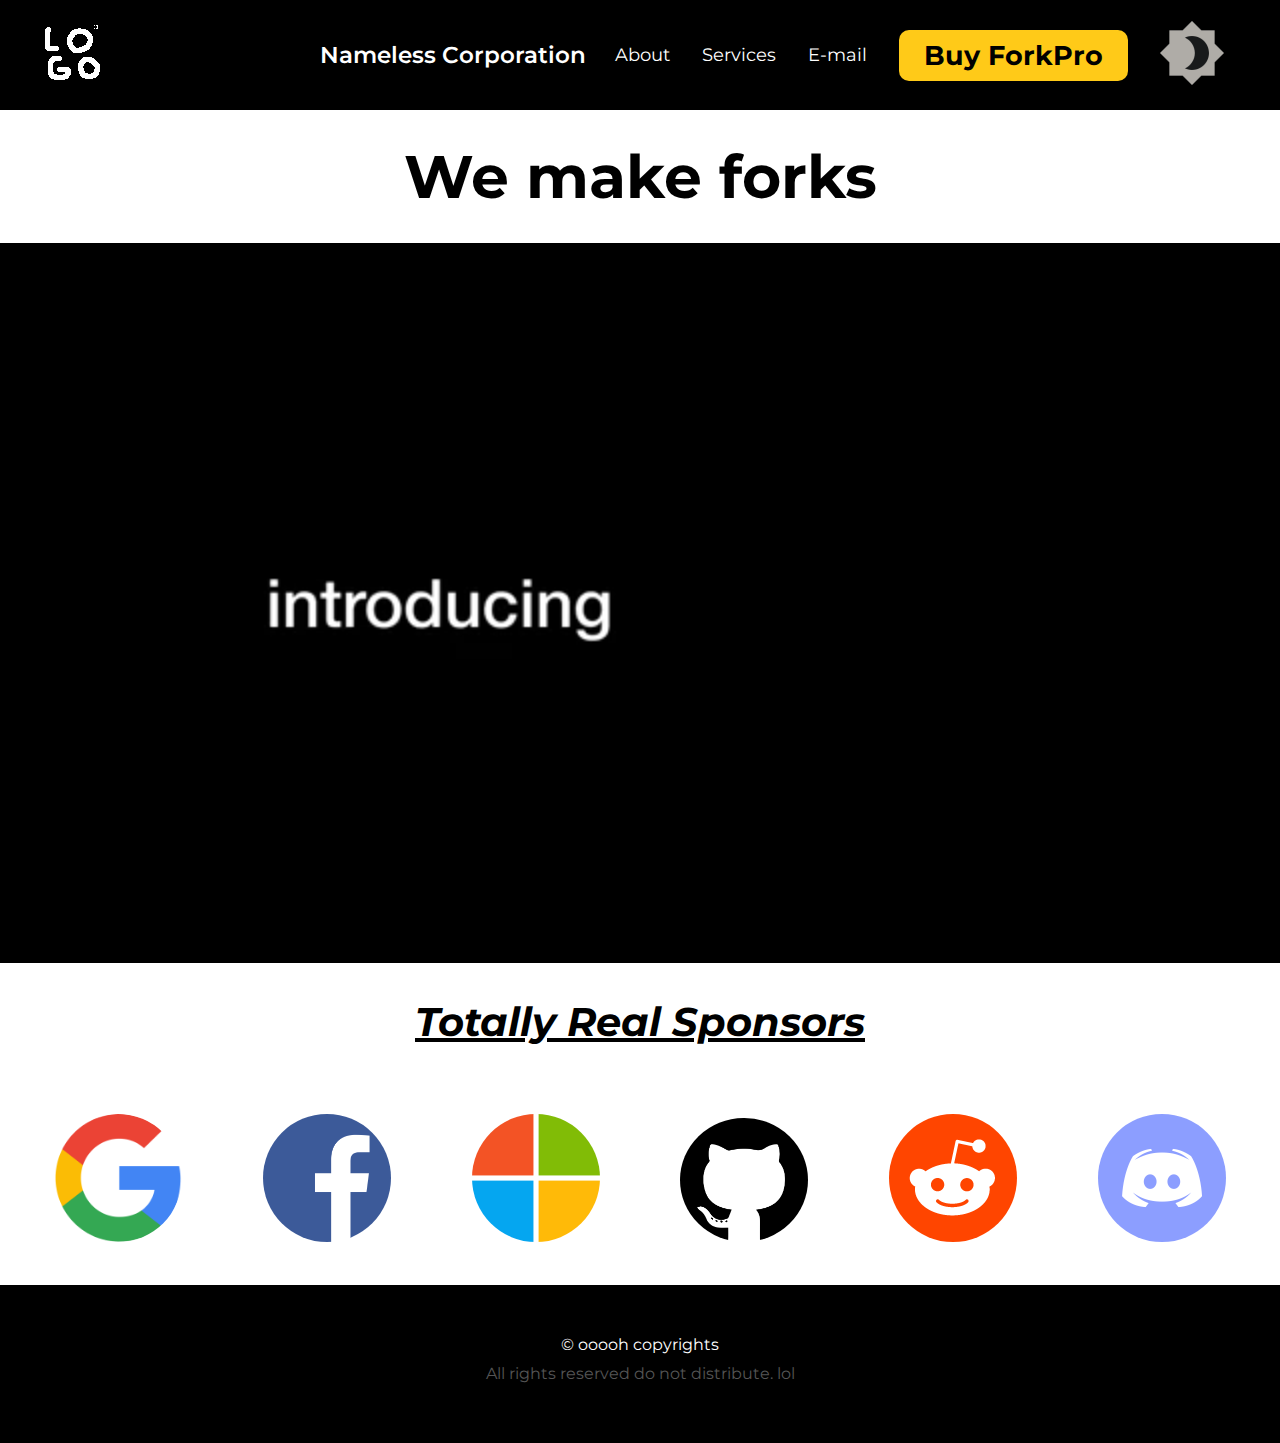
<file: index.html>
<!DOCTYPE html>
<html lang="en">
  <head>
    <meta charset="UTF-8">
    <meta http-equiv="X-UA-Compatible" content="IE=edge">
    <meta name="viewport" content="width=device-width, initial-scale=1.0">
    <title>HTML is 4 noob</title>
    <link rel="shortcut icon" type="image/png" href="img/favicon.png">
    <link rel="stylesheet" href="style.css">
    <link rel="stylesheet" href="darkmode.css">
    <link rel="stylesheet" href="nav.css">
    <script src="darkmode.js" defer></script>
    <script src="nav.js" defer></script>
  </head>
  <body>
    <header>
      <nav class="nav-bar">
        <a href="#" class="nav-button">
          <div class="menu-btn">
            <div class="menu-btn_burger"></div>
          </div>
        </a>
        <ul>
          <li class="logo"><a href="index.html"><img src="img/header.png" alt="header"></a></li>
          <li class="logo">Nameless Corporation</li>
          <ul class="items">
            <li class="links"><a href="about.html">About</a></li>
            <li class="links"><a href="services.html">Services</a></li>
            <li class="links"><a href="mailto:no-reply@google.com" target="_blank">E-mail</a></li>
            <li class="links"><a href="buy.html"><button class="buy-btn"><h1>Buy ForkPro</h1></button></a></li>
            <li class="links"><img class="btn-toggle" src="img/dark.png" alt="darkmode"></li>
          </ul>
        </ul>
      </nav>
    </header>
    <center>
      <h1 class="title">We make forks</h1>
      <video autoplay muted loop class="fork">
        <source src="vid/applefork.mp4" type="video/mp4">
      </video>
      <h1 class="title2"><em>Totally Real Sponsors</em></h1>
      <div class="box">
        <a class="a" href="https://google.com">
          <img class="img" src="img/google.png" alt="google">
        </a>
        <a class="a" href="https://facebook.com">
          <img class="img" src="img/facebook.png" alt="facebook">
        </a>
        <a class="a" href="https://microsoft.com">
          <img class="img" src="img/microsoft.png" alt="microsoft">
        </a>
        <a class="a" href="https://github.com">
          <img class="img" src="img/github.png" alt="github">
        </a>
        <a class="a" href="https://reddit.com">
          <img class="img" src="img/reddit.png" alt="reddit">
        </a>
        <a class="a" href="https://discord.com">
          <img class="img" src="img/discord.png" alt="discord">
        </a>
      </div>
    </center>
    <footer>
      <center>&copy; ooooh copyrights</center>
      <center><p>All rights reserved do not distribute. lol</p></center>
    </footer>
  </body>
</html>

<!-- <svg class="dark-mode-toggle-icon" viewBox="0 0 24 24">
  <path d="M20 8.69V4h-4.69L12 .69 8.69 4H4v4.69L.69 12 4 15.31V20h4.69L12 23.31 15.31 20H20v-4.69L23.31 12 20 8.69zM12 18c-.89 0-1.74-.2-2.5-.55C11.56 16.5 13 14.42 13 12s-1.44-4.5-3.5-5.45C10.26 6.2 11.11 6 12 6c3.31 0 6 2.69 6 6s-2.69 6-6 6z"></path>
  <path d="M0 0h24v24H0V0z" fill="none"></path>
</svg> -->
</file>
<file: style.css>
@import url('https://fonts.googleapis.com/css2?family=Montserrat:wght@700&display=swap');
* {
  margin: 0;
  padding: 0;
  text-decoration: none;
  box-sizing: border-box;
  font-family: "Montserrat", sans-serif;
}
body {
  min-height: 100vh;
  display: flex;
  flex-direction: column;
  background: #fff;
  color: #000;
}
footer {
  background-color: #000;
  position: relative;
  height: 150;
  margin-top: -150;
  clear: both;
  padding: 50px;
  color: #fff;
  margin-top: auto;
}
footer p {
  margin: 10px;
  color: #555;
}
p {
  margin: 10px;
}
.buy-btn {
  padding: 9px 25px;
  background-color: rgb(255, 202, 24);
  border: none;
  border-radius: 10px;
  cursor: pointer;
  transition: all 0.3s ease 0s;
}
.buy-btn:hover {
  background-color: rgb(255, 242, 0);
}
.buy-fork {
  padding: 9px 25px;
  background-color: rgb(0, 202, 24);
  border: none;
  border-radius: 10px;
  cursor: pointer;
  transition: all 0.3s ease 0s;
}
.buy-fork:hover {
  background-color: rgb(0, 252, 0);
}
.fork {
  width: 100%;
}
.img {
  width: 10%;
  margin: 3%;
  border-radius: 50%;
  transition: all 0.3s ease 0s;
}
.img:hover {
  border-radius: 5%;
}
.title {
  margin: 30px;
  font-size: 60px;
}
.title2 {
  margin: 30px;
  font-size: 40px;
  text-decoration: underline;
}

/* RESPONSIVITY */
@media (max-width: 720px) {
  .img {
    width: 128px;
  }
}
</file>
<file: darkmode.css>
body.dark-mode {
  min-height: 100vh;
  display: flex;
  flex-direction: column;
  background: #111;
  color: #fff;
}
</file>
<file: nav.css>
nav {
  background: #000;
  padding: 5px 40px;
}
nav ul {
  list-style: none;
  display: flex;
  flex-wrap: wrap;
  align-items: center;
  justify-content: center;
}
nav ul li {
  padding: 15px 0;
  cursor: pointer;
}
nav ul ul li.links {
  position: relative;
  width: auto;
  margin: 0 16px;
  text-align: center;
  order: 3;
}
nav ul ul li.links:after {
  position: absolute;
  content: "";
  left: 0;
  bottom: 5px;
  height: 2px;
  width: 100%;
  background: #33ffff;
  opacity: 0;
  transition: all 0.2s linear;
}
nav ul ul li.links button a {
  color: #000;
}
nav ul ul li.links:hover:after {
  opacity: 1;
  bottom: 8px;
}
nav ul li.logo {
  flex: 1;
  color: #fff;
  font-size: 23px;
  font-weight: 600;
  cursor: default;
  user-select: none;
}
nav ul li a {
  color: #fff;
  font-size: 18px;
  text-decoration: none;
  transition: 0.4s;
}
nav ul li:hover a {
  color: #33ffff;
}
nav ul li i {
  font-size: 23px;
}

.nav-button {
  position: absolute;
  top: 1.3rem;
  right: 2.8rem;
  display: none;
  flex-direction: column;
  justify-content: space-between;
  width: 30px;
  height: 21px;
}
.bar {
  height: 3px;
  width: 100%;
  background-color: #fff;
  border-radius: 10px;
}

/* MENU-BUTTON-BURGER */
.menu-btn {
  position: relative;
  display: flex;
  justify-content: center;
  align-items: center;
  width: 80px;
  height: 80px;
  cursor: pointer;
  transition: all 0.5s ease-in-out;
}
.menu-btn_burger {
  width: 50px;
  height: 6px;
  background: #fff;
  border-radius: 5px;
  transition: all 0.5s ease-in-out;
}
.menu-btn_burger::before,
.menu-btn_burger::after {
  content: "";
  position: absolute;
  width: 50px;
  height: 6px;
  background: #fff;
  border-radius: 5px;
  transition: all 0.5s ease-in-out;
}
.menu-btn_burger::before {
  transform: translateY(-16px);
}
.menu-btn_burger::after {
  transform: translateY(16px);
}

/* ANIMATION */
.menu-btn.open .menu-btn_burger {
  transform: translateX(-50px);
  background: transparent;
  box-shadow: none;
}
.menu-btn.open .menu-btn_burger::before {
  transform: rotate(45deg) translate(35px, -35px);
}
.menu-btn.open .menu-btn_burger::after {
  transform: rotate(-45deg) translate(35px, 35px);
}

/* RESPONSIVE */
@media (max-width: 1080px) {
  .nav-button {
    display: flex;
  }
  .items {
    display: none;
  }
  .nav-bar {
    flex-direction: column;
    align-items: flex-start;
  }
  nav ul {
    flex-direction: column;
  }
  .items.active {
    display: flex;
  }
}
</file>
